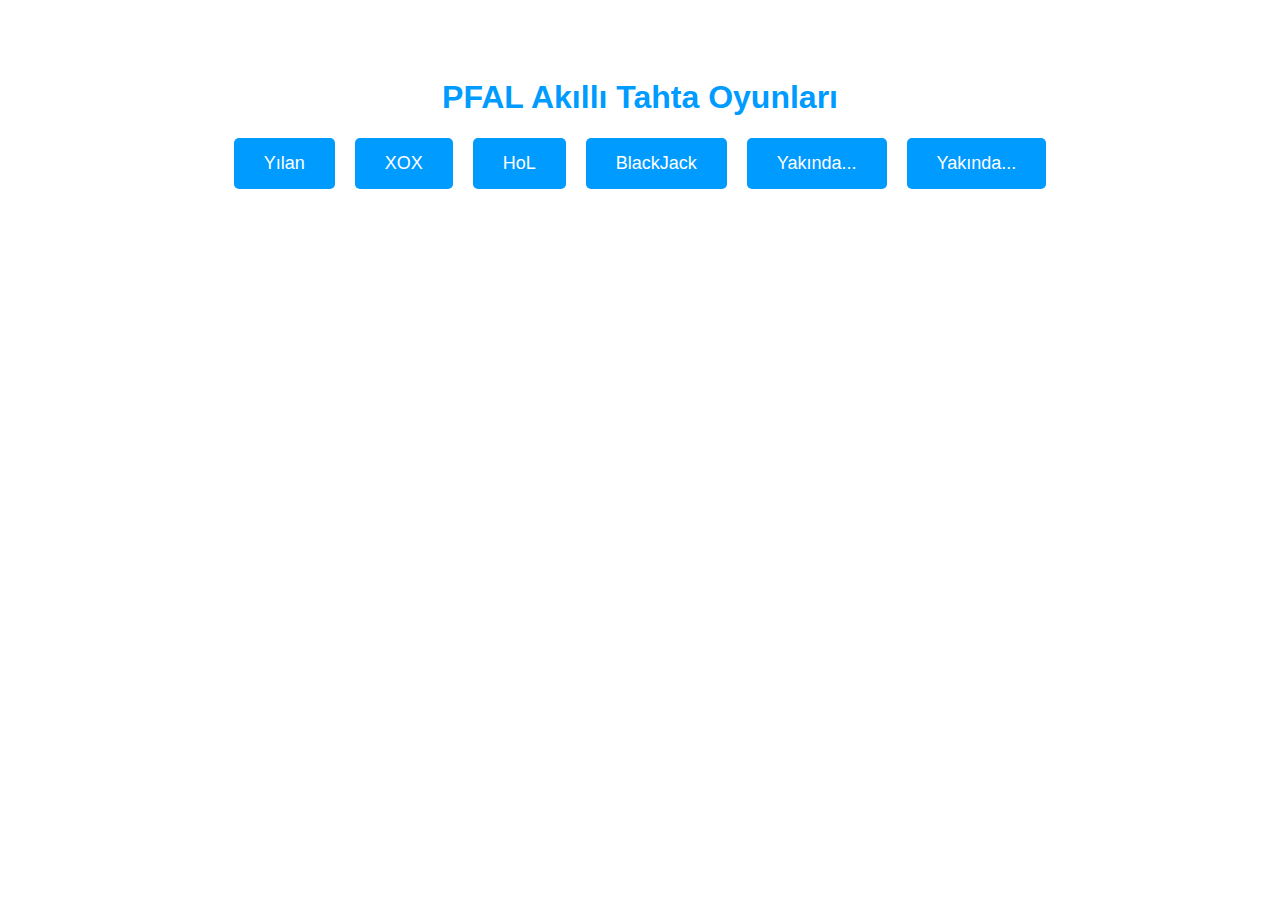
<file: index.html>
<!DOCTYPE html>
<html lang="en">
<head>
    <meta charset="UTF-8">
    <title>PFAL Oyun</title>
    <style>
        body {
            font-family: Arial, sans-serif;
            text-align: center;
            padding: 50px;
        }
        h1 {
            color: #009BFF;
        }
        .button-container {
            margin: 20px auto;
            display: flex;
            flex-wrap: wrap;
            justify-content: center;
            gap: 20px;
        }
        .button {
            padding: 15px 30px;
            font-size: 18px;
            color: #fff;
            background-color: #009BFF;
            border: none;
            border-radius: 5px;
            cursor: pointer;
            text-decoration: none;
            transition: background-color 0.3s;
        }
        .button:hover {
            background-color: #007ACC;
        }
    </style>
</head>
<body>
    <h1>PFAL Akıllı Tahta Oyunları</h1>
    <div class="button-container">
        <a href="http://pfaloyun.github.io/yilan" class="button">Yılan</a>
        <a href="http://pfaloyun.github.io/xox" class="button">XOX</a>
        <a href="http://pfaloyun.github.io/hol" class="button">HoL</a>
        <a href="http://pfaloyun.github.io/blackjack" class="button">BlackJack</a>
        <a href="http://pfaloyun.github.io/" class="button">Yakında...</a>
        <a href="http://pfaloyun.github.io/" class="button">Yakında...</a>
    </div>
</body>
</html>
</file>
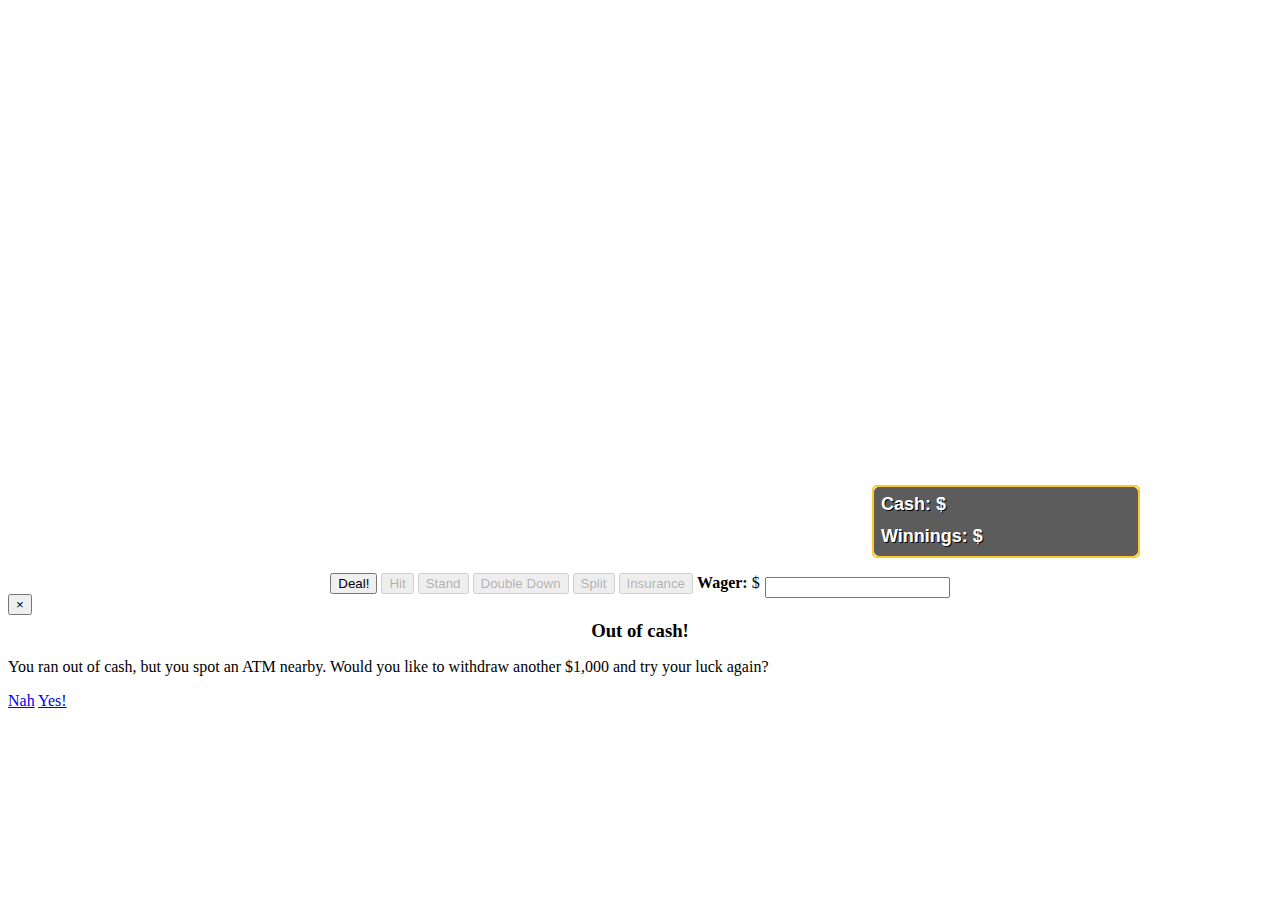
<file: blackjack/index.html>
<!DOCTYPE html>
<html lang="en">
<head>
    <meta charset="UTF-8">
    <meta name="viewport" content="width=device-width, initial-scale=1.0">
    <title>PFAL Oyun - HoL</title>
    <style>
        /* Your CSS code here */
        #wrapper {
            margin: 0 auto;
            width: 1000px;
        }

        h3 {
            margin: 5px 0;
            text-align: center;
        }

        #game {
            background: transparent url('https://www.clowerweb.com/cors/blackjack/table.png') 0 0 no-repeat;
            border-radius: 5px;
            color: #333;
            font: 14px/17px Helvetica, Arial, Verdana, sans-serif;
            height: 550px;
            margin: 0 auto;
            position: relative;
            width: 1000px;
        }

        div#dscore {
            position: absolute;
            bottom: 30px;
        }

        div#pscore {
            position: absolute;
            bottom: 15px;
        }

        div#phand, div#dhand {
            font-weight: 700;
            /*left: 50%;*/
            position: absolute;
            top: -122px;
            white-space: nowrap;
            width: 1000px;
        }

        div#phand { }

        div#dhand { }

        div[class*="card"] {
            background: #FFF;
            border: 6px solid #FFF;
            border-radius: 5px;
            box-shadow: 0 0 1px #000;
            display: inline-block;
            height: 106px;
            margin: 0 5px;
            position: absolute;
            right: 0;
            width: 79px;
        }

        .down {
            background: #B20000 url('https://www.clowerweb.com/cors/blackjack/card.png') center center no-repeat !important;
        }

        span.pos-0 {
            left: 0;
            position: absolute;
            top: 0;
        }

        span.pos-1 {
            bottom: 0;
            filter: progid:DXImageTransform.Microsoft.BasicImage(rotation=2);
            position: absolute;
            right: 0;
            transform: rotate(180deg);
            -moz-transform: rotate(180deg);
            -webkit-transform: rotate(180deg);
        }

        span.rank {
            font-size: 18px;
        }

        span.suit {
            font-size: 22px;
        }

        .black {
            color: #000;
        }

        .red {
            color: #F00;
        }

        #result {
            position: absolute;
            bottom: 0;
        }

        #actions {
            margin: 15px 0 0 0;
            text-align: center;
        }

        input#wager { margin-left: 5px; position: relative; top: 4px }

        #money, #money:before {
            border-radius: 5px;
            bottom: 0;
            height: 55px;
            padding: 7px;
            position: absolute;
            right: 0;
            width: 250px;
        }

        #money {
            border: 2px solid #FFC926;
        }

        #money:before {
            background: #333;
            content: '';
            opacity: 0.8;
        }

        #cash, #bank {
            color: #FFF;
            font: 700 18px/20px Helvetica, Arial, Verdana, sans-serif;
            margin: 12px 0;
            position: relative;
            text-shadow: 1px 1px #000;
            z-index: 1;
        }

        #alert {
            margin: 0 auto;
            opacity: 0.95;
            position: relative;
            text-align: center;
            top: 34.5%;
            width: 500px;
            z-index: 0;
        }
    </style>
</head>
<body>

<div id="wrapper">
    <div id="game">
        <div id="alert" class="alert alert-error hide"><span></span></div>
        <div id="dealer">
            <div id="dhand"></div>
        </div>
        <div id="player">
            <div id="phand"></div>
        </div>
        <div id="money">
            <span id="cash">Cash: $<span></span></span>
            <div id="bank">Winnings: $<span></span></div>
        </div>
    </div>
    <div id="actions">
        <button id="deal" class="btn">Deal!</button>
        <button id="hit" class="btn" disabled>Hit</button>
        <button id="stand" class="btn" disabled>Stand</button>
        <button id="double" class="btn" disabled>Double Down</button>
        <button id="split" class="btn" disabled>Split</button>
        <button id="insurance" class="btn" disabled>Insurance</button>
        <strong>Wager:</strong> $<input id="wager" class="input-small" type="text" />
    </div>
</div>
<div id="myModal" class="modal hide fade">
    <div class="modal-header">
        <button type="button" class="close" data-dismiss="modal" aria-hidden="true">&times;</button>
        <h3>Out of cash!</h3>
    </div>
    <div class="modal-body">
        <p>You ran out of cash, but you spot an ATM nearby. Would you like to withdraw another $1,000 and try your luck again?</p>
    </div>
    <div class="modal-footer">
        <a href="#" id="cancel" class="btn">Nah</a>
        <a href="#" id="newGame" class="btn btn-primary">Yes!</a>
    </div>
</div>

<script>

/*
A JavaScript Blackjack game created June 2013 by Chris Clower 
(clowerweb.com). Deck class loosely based on a tutorial at:
http://www.codecademy.com/courses/blackjack-part-1

All graphics and code were designed/written by me except for the
chip box on the table, which was taken from the image at:
http://www.marketwallpapers.com/wallpapers/9/wallpaper-52946.jpg

Uses Twitter Bootstrap and jQuery, which also were not created by
me :)

Fonts used:
* "Blackjack" logo: Exmouth
* Symbol/floral graphics: Dingleberries
* All other fonts: Adobe Garamond Pro

All graphics designed in Adobe Fireworks CS6

You are free to use or modify this code for any purpose, but I ask
that you leave this comment intact. Please understand that this is
still very much a work in progress, and is not feature complete nor
without bugs.

I will also try to comment the code better for future updates :D

*/

/*global $, confirm, Game, Player, renderCard, Card, setActions, 
resetBoard, showBoard, showAlert, getWinner, jQuery, wager */

(function () {

/*****************************************************************/
/*************************** Globals *****************************/
/*****************************************************************/

	var game      = new Game(),
			player    = new Player(),
			dealer    = new Player(),
			running   = false,
			blackjack = false,
			insured   = 0,
			deal;

/*****************************************************************/
/*************************** Classes *****************************/
/*****************************************************************/

	function Player() {
		var hand  = [],
				wager = 0,
				cash  = 1000,
				bank  = 0,
				ele   = '',
				score = '';

		this.getElements = function() {
			if(this === player) {
				ele   = '#phand';
				score = '#pcard-0 .popover-content';
			} else {
				ele   = '#dhand';
				score = '#dcard-0 .popover-content';
			}

			return {'ele': ele, 'score': score};
		};

		this.getHand = function() {
			return hand;
		};

		this.setHand = function(card) {
			hand.push(card);
		};

		this.resetHand = function() {
			hand = [];
		};

		this.getWager = function() {
			return wager;
		};

		this.setWager = function(money) {
			wager += parseInt(money, 0);
		};

		this.resetWager = function() {
			wager = 0;
		};

		this.checkWager = function() {
			return wager <= cash ? true : false;
		};

		this.getCash = function() {
			return cash.formatMoney(2, '.', ',');
		};

		this.setCash = function(money) {
			cash += money;
			this.updateBoard();
		};

		this.getBank = function() {
			$('#bank').html('Winnings: $' + bank.formatMoney(2, '.', ','));

			if(bank < 0) {
				$('#bank').html('Winnings: <span style="color: #D90000">-$' + 
				bank.formatMoney(2, '.', ',').toString().replace('-', '') + '</span>');
			}
		};

		this.setBank = function(money) {
			bank += money;
			this.updateBoard();
		};

		this.flipCards = function() {
			$('.down').each(function() {
				$(this).removeClass('down').addClass('up');
				renderCard(false, false, false, $(this));
			});

			$('#dcard-0 .popover-content').html(dealer.getScore());
		};
	}

	function Deck() {
		var ranks = ['A', '2', '3', '4', '5', '6', '7', '8', '9', '10', 'J', 'Q', 'K'],
				suits = ['&#9824;', '&#9827;', '&#9829;', '&#9670;'],
				deck  = [],
				i, x, card;

		this.getDeck = function() {
			return this.setDeck();
		};

		this.setDeck = function() {
			for(i = 0; i < ranks.length; i++) {
				for(x = 0; x < suits.length; x++) {
					card = new Card({'rank': ranks[i]});

					deck.push({
						'rank' : ranks[i],
						'suit' : suits[x],
						'value': card.getValue()
					});
				}
			}

			return deck;
		};
	}

	function Shuffle(deck) {
		var set      = deck.getDeck(),
				shuffled = [],
				card;

		this.setShuffle = function() {
			while(set.length > 0) {
				card = Math.floor(Math.random() * set.length);

				shuffled.push(set[card]);
				set.splice(card, 1);
			}

			return shuffled;
		};

		this.getShuffle = function() {	
			return this.setShuffle();
		};
	}

	function Card(card) {
		this.getRank = function() {
			return card.rank;
		};

		this.getSuit = function() {
			return card.suit;
		};

		this.getValue = function() {
			var rank  = this.getRank(),
				  value = 0;

			if(rank === 'A') {
				value = 11;
			} else if(rank === 'K') {
				value = 10;
			} else if(rank === 'Q') {
				value = 10;
			} else if(rank === 'J') {
				value = 10;
			} else {
				value = parseInt(rank, 0);
			}

			return value;
		};
	}

	function Deal() {
		var deck     = new Deck(),
				shuffle  = new Shuffle(deck),
				shuffled = shuffle.getShuffle(),
				card;

		this.getCard = function(sender) {
			this.setCard(sender);
			return card;
		};

		this.setCard = function(sender) {
			card = shuffled[0];
			shuffled.splice(card, 1);
			sender.setHand(card);
		};

		this.dealCard = function(num, i, obj) {
			if(i >= num) { return false; }

			var sender   = obj[i],
					elements = obj[i].getElements(),
					score    = elements.score,
					ele      = elements.ele,
					dhand    = dealer.getHand();

			deal.getCard(sender);

			if(i < 3) {
				renderCard(ele, sender, 'up');
				$(score).html(sender.getScore());
			} else {
				renderCard(ele, sender, 'down');
			}

			if(player.getHand().length < 3) {
				if(dhand.length > 0 && dhand[0].rank === 'A') {
					setActions('insurance');
				}

				if(player.getScore() === 21) {
					if(!blackjack) {
						blackjack = true;
						getWinner();
					} else {
						dealer.flipCards();
						$('#dscore span').html(dealer.getScore());
					}
				} else {
					if(dhand.length > 1) {
						setActions('run');
					}
				}
			}

			function showCards() {
				setTimeout(function() {
					deal.dealCard(num, i + 1, obj);
				}, 500);
			}

			clearTimeout(showCards());
		};
	}

	function Game() {
		this.newGame = function() {
			var wager = $.trim($('#wager').val());

			player.resetWager();
			player.setWager(wager);

			if(player.checkWager()) {
				$('#deal').prop('disabled', true);
				resetBoard();
				player.setCash(-wager);

				deal      = new Deal();
				running   = true;
				blackjack = false;
				insured   = false;

				player.resetHand();
				dealer.resetHand();
				showBoard();
			} else {
				player.setWager(-wager);
				$('#alert').removeClass('alert-info alert-success').addClass('alert-error');
				showAlert('Wager cannot exceed available cash!');
			}
		};
	}

/*****************************************************************/
/************************* Extensions ****************************/
/*****************************************************************/

	Player.prototype.hit = function(dbl) {
		var pscore;

		deal.dealCard(1, 0, [this]);
		pscore = player.getScore();

		if(dbl || pscore > 21) {
			running = false;

			setTimeout(function() {
				player.stand();
			}, 500);
		} else {
			this.getHand();
		}

		setActions();

		player.updateBoard();
	};

	Player.prototype.stand = function() {
		var timeout = 0;

    running = false;
		dealer.flipCards();

		function checkDScore() {
			if(dealer.getScore() < 17 && player.getScore() <= 21) {
				timeout += 200;

				setTimeout(function() {
					dealer.hit();
					checkDScore();
				}, 500);
			} else {
				setTimeout(function() {
					getWinner();
				}, timeout);
			}
		}

		checkDScore();
	};

	Player.prototype.dbl = function() {
		var wager = this.getWager();

		if(this.checkWager(wager * 2)) {
			$('#double').prop('disabled', true);
			this.setWager(wager);
			this.setCash(-wager);
			
			this.hit(true);
		} else {
			$('#alert').removeClass('alert-info alert-success').addClass('alert-error');
			showAlert('You don\'t have enough cash to double down!');
		}
	};

	Player.prototype.split = function() {
		$('#alert').removeClass('alert-info alert-success').addClass('alert-error');
		showAlert('Split function is not yet working.');
	};

	Player.prototype.insure = function() {
		var wager    = this.getWager() / 2,
		  	newWager = 0;

		$('#insurance').prop('disabled', true);
		this.setWager(wager);

		if(this.checkWager()) {
			newWager -= wager;
			this.setCash(newWager);
			insured = wager;
		} else {
			this.setWager(-wager);
			$('#alert').removeClass('alert-info alert-success').addClass('alert-error');
			showAlert('You don\'t have enough for insurance!');
		}
	};

	Player.prototype.getScore = function() {
		var hand  = this.getHand(),
				score = 0,
				aces  = 0,
				i;

		for(i = 0; i < hand.length; i++) {
			score += hand[i].value;

			if(hand[i].value === 11) { aces += 1; }

			if(score > 21 && aces > 0) {
				score -= 10;
				aces--;
			}
		}

		return score;
	};

	Player.prototype.updateBoard = function() {
		var score = '#dcard-0 .popover-content';

		if(this === player) {
			score = '#pcard-0 .popover-content';
		}

		$(score).html(this.getScore());
		$('#cash span').html(player.getCash());
		player.getBank();
	};

	Number.prototype.formatMoney = function(c, d, t) {
		var n = this, 
		    s = n < 0 ? '-' : '',
		    i = parseInt(n = Math.abs(+n || 0).toFixed(c)) + '',
		    j = i.length;
		    j = j > 3 ? j % 3 : 0;
	   return s + (j ? i.substr(0, j) + t : '') + i.substr(j).replace(/(\d{3})(?=\d)/g, '$1' + t) + (c ? d + Math.abs(n - i).toFixed(c).slice(2) : '');
	 };

/*****************************************************************/
/************************** Functions ****************************/
/*****************************************************************/

	(function($) {
    $.fn.disableSelection = function() {
      return this.attr('unselectable', 'on')
                 .css('user-select', 'none')
                 .on('selectstart', false);
    };
	}(jQuery));

	(function($) {
		$.fn.numOnly = function() {
			this.on('keydown', function(e) {
				if(e.keyCode === 46 || e.keyCode === 8 || e.keyCode === 9 || e.keyCode === 27 || e.keyCode === 13 || (e.keyCode === 65 && e.ctrlKey === true) || (e.keyCode >= 35 && e.keyCode <= 39)) {
					return true;
				} else {
					if(e.shifKey || ((e.keyCode < 48 || e.keyCode > 57) && (e.keyCode < 96 || e.keyCode > 105))) {
						e.preventDefault();
					}
				}
			});
		};
	}(jQuery));

	function showAlert(msg) {
		$('#alert span').html('<strong>' + msg + '</strong>');
		$('#alert').fadeIn();
	}

	function setActions(opts) {
		var hand = player.getHand();

		if(!running) {
			$('#deal')  .prop('disabled', false);
			$('#hit')   .prop('disabled', true);
			$('#stand') .prop('disabled', true);
			$('#double').prop('disabled', true);
			$('#split') .prop('disabled', true);
			$('#insurance').prop('disabled', true);
		}

		if(opts === 'run') {
			$('#deal')  .prop('disabled', true);
			$('#hit')   .prop('disabled', false);
			$('#stand') .prop('disabled', false);

			if(player.checkWager(wager * 2)) {
				$('#double').prop('disabled', false);
			}
		} else if(opts === 'split') {
			$('#split').prop('disabled', false);
		} else if(opts === 'insurance') {
			$('#insurance').prop('disabled', false);
		} else if(hand.length > 2) {
			$('#double')   .prop('disabled', true);
			$('#split')    .prop('disabled', true);
			$('#insurance').prop('disabled', true);
		}
	}

	function showBoard() {
		deal.dealCard(4, 0, [player, dealer, player, dealer]);
	}

	function renderCard(ele, sender, type, item) {
		var hand, i, card;

		if(!item) {
			hand = sender.getHand();
		 	i    = hand.length - 1;
		 	card = new Card(hand[i]);
		} else {
		 	hand = dealer.getHand();
		 	card = new Card(hand[1]);
		}

		var	rank  = card.getRank(),
				suit  = card.getSuit(),
				color = 'red',
				posx  = 402,
				posy  = 182,
				speed = 200,
				cards = ele + ' .card-' + i;

		if(i > 0) {
			posx -= 50 * i;
		}

		if(!item) {
			$(ele).append(
				'<div class="card-' + i + ' ' + type + '">' + 
					'<span class="pos-0">' +
						'<span class="rank">&nbsp;</span>' +
						'<span class="suit">&nbsp;</span>' +
					'</span>' +
					'<span class="pos-1">' +
						'<span class="rank">&nbsp;</span>' +
						'<span class="suit">&nbsp;</span>' +
					'</span>' +
				'</div>'
			);

			if(ele === '#phand') {
				posy  = 360;
				speed = 500;
				$(ele + ' div.card-' + i).attr('id', 'pcard-' + i);

				if(hand.length < 2) {
					$('#pcard-0').popover({
						animation: false,
						container: '#pcard-0',
						content: player.getScore(),
						placement: 'left',
						title: 'You Have',
						trigger: 'manual'
					});

					setTimeout(function() {
						$('#pcard-0').popover('show');
						$('#pcard-0 .popover').css('display', 'none').fadeIn();
					}, 500);
				}
			} else {
				$(ele + ' div.card-' + i).attr('id', 'dcard-' + i);

				if(hand.length < 2) {
					$('#dcard-0').popover({
						container: '#dcard-0',
						content: dealer.getScore(),
						placement: 'left',
						title: 'Dealer Has',
						trigger: 'manual'
					});

					setTimeout(function() {
						$('#dcard-0').popover('show');
						$('#dcard-0 .popover').fadeIn();
					}, 100);
				}
			}

			$(ele + ' .card-' + i).css('z-index', i);

			$(ele + ' .card-' + i).animate({
				'top': posy,
				'right': posx
			}, speed);

			$(ele).queue(function() {
				$(this).animate({ 'left': '-=25.5px' }, 100);
				$(this).dequeue();
			});
		} else {
			cards = item;
		}

		if(type === 'up' || item) {
			if(suit !== '&#9829;' && suit !== '&#9670;') {
				color = 'black';
			}

			$(cards).find('span[class*="pos"]').addClass(color);
			$(cards).find('span.rank').html(rank);
			$(cards).find('span.suit').html(suit);
		}
	}

	function resetBoard() {
		$('#dhand').html('');
		$('#phand').html('');
		$('#result').html('');
		$('#phand, #dhand').css('left', 0);
	}

	function getWinner() {
		var phand    = player.getHand(),
				dhand    = dealer.getHand(),
				pscore   = player.getScore(),
				dscore   = dealer.getScore(),
				wager    = player.getWager(),
				winnings = 0,
				result;

		running = false;
		setActions();

		if(pscore > dscore) {
			if(pscore === 21 && phand.length < 3) {
				winnings = (wager * 2) + (wager / 2);
				player.setCash(winnings);
				player.setBank(winnings - wager);
				$('#alert').removeClass('alert-info alert-error').addClass('alert-success');
				result = 'Blackjack!';
			} else if(pscore <= 21) {
				winnings = wager * 2;
				player.setCash(winnings);
				player.setBank(winnings - wager);
				$('#alert').removeClass('alert-info alert-error').addClass('alert-success');
				result = 'You win!';
			} else if(pscore > 21) {
				winnings -= wager;
				player.setBank(winnings);
				$('#alert').removeClass('alert-info alert-success').addClass('alert-error');
				result = 'Bust';
			}
		} else if(pscore < dscore) {
			if(pscore <= 21 && dscore > 21) {
				winnings = wager * 2;
				player.setCash(winnings);
				player.setBank(winnings - wager);
				$('#alert').removeClass('alert-info alert-error').addClass('alert-success');
				result = 'You win - dealer bust!';
			} else if(dscore <= 21) {
				winnings -= wager;
				player.setBank(winnings);
				$('#alert').removeClass('alert-info alert-success').addClass('alert-error');
				result = 'You lose!';
			}
		} else if(pscore === dscore) {
			if(pscore <= 21) {
				if(dscore === 21 && dhand.length < 3 && phand.length > 2) {
					winnings -= wager;
					player.setBank(winnings);
					$('#alert').removeClass('alert-info alert-success').addClass('alert-error');
					result = 'You lose - dealer Blackjack!';
				} else {
					winnings = wager;
					$('#alert').removeClass('alert-error alert-success').addClass('alert-info');
					player.setCash(winnings);
					result = 'Push';
				}
			} else {
				winnings -= wager;
				player.setBank(winnings);
				$('#alert').removeClass('alert-info alert-success').addClass('alert-error');
				result = 'Bust';
			}
		}

		showAlert(result);

		dealer.flipCards();
		dealer.updateBoard();

		if(parseInt(player.getCash()) < 1) {
			$('#myModal').modal();
			$('#newGame').on('click', function() {
				player.setCash(1000);
				$(this).unbind('click');
				$('#myModal').modal('hide');
			});
		}
	}

/*****************************************************************/
/*************************** Actions *****************************/
/*****************************************************************/

	$('#deal').on('click', function() {
		var cash = parseInt(player.getCash());

		$('#alert').fadeOut();

		if(cash > 0 && !running) {
			if($.trim($('#wager').val()) > 0) {
				game.newGame();
			} else {
				$('#alert').removeClass('alert-info alert-success').addClass('alert-error');
				showAlert('The minimum bet is $1.');
			}
		} else {
			$('#myModal').modal();
		}
	});

	$('#hit').on('click', function() {
		player.hit();
	});

	$('#stand').on('click', function() {
		player.stand();
	});

	$('#double').on('click', function() {
		player.dbl();
	});

	$('#split').on('click', function() {
		player.split();
	});

	$('#insurance').on('click', function() {
		player.insure();
	});

/*****************************************************************/
/*************************** Loading *****************************/
/*****************************************************************/

	$('#wager').numOnly();
	$('#actions:not(#wager), #game, #myModal').disableSelection();
	$('#newGame, #cancel').on('click', function(e) { e.preventDefault(); });
	$('#cancel').on('click', function() { $('#myModal').modal('hide'); });
	$('#wager').val(100);
	$('#cash span').html(player.getCash());
	player.getBank();

}());
</script>

</body>
</html>
</file>
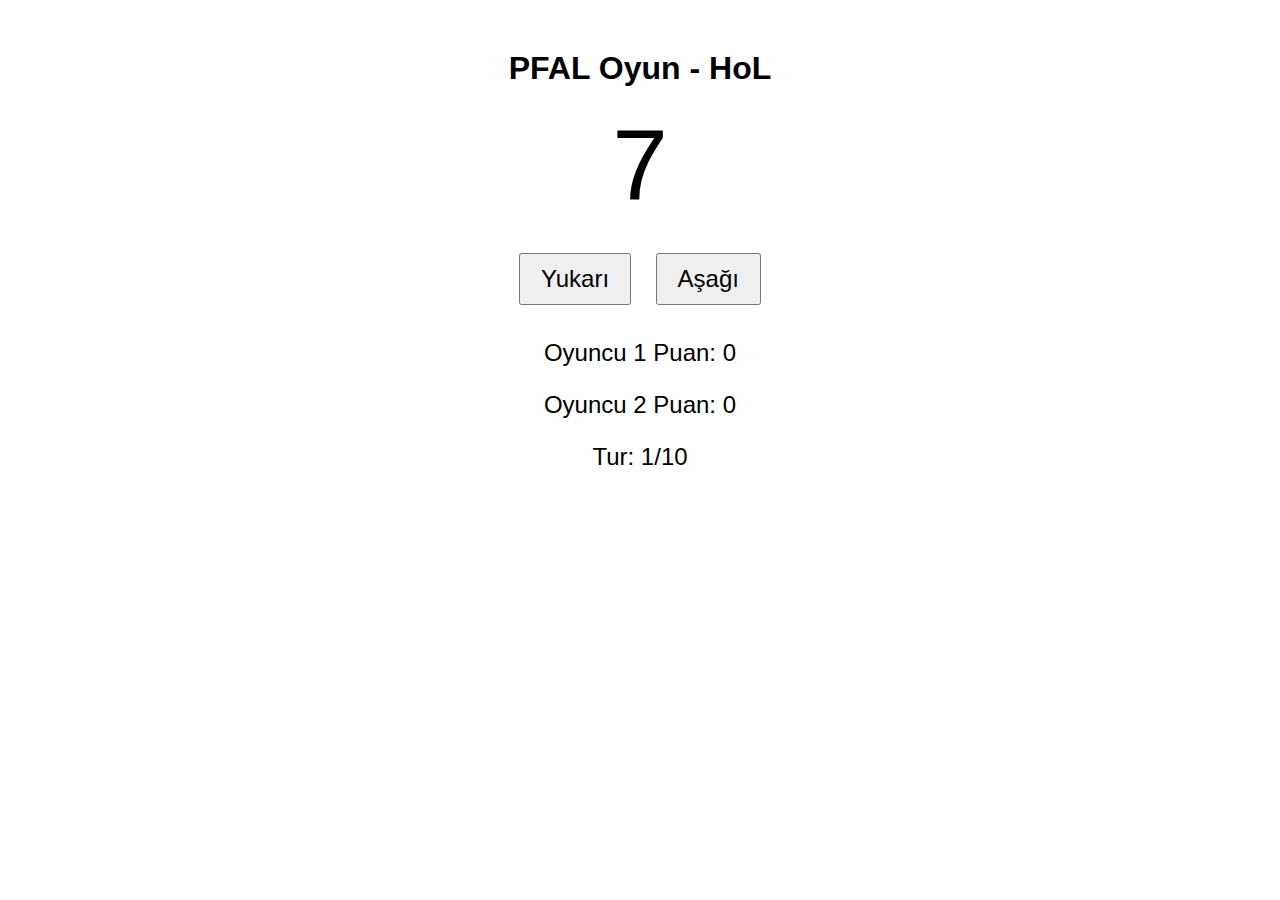
<file: hol/index.html>
<!DOCTYPE html>
<html lang="tr">
<head>
    <meta charset="UTF-8">
    <meta name="viewport" content="width=device-width, initial-scale=1.0">
    <title>PFAL Oyun - HoL</title>
    <style>
        body {
            font-family: Arial, sans-serif;
            text-align: center;
            margin-top: 50px;
        }
        .card {
            font-size: 100px;
            margin: 20px;
        }
        .buttons {
            margin: 20px;
        }
        .buttons button {
            font-size: 24px;
            padding: 10px 20px;
            margin: 10px;
        }
        .scoreboard {
            font-size: 24px;
            margin: 20px;
        }
    </style>
</head>
<body>
    <h1>PFAL Oyun - HoL</h1>
    <div class="card" id="currentCard">?</div>
    <div class="buttons">
        <button onclick="guess('higher')">Yukarı</button>
        <button onclick="guess('lower')">Aşağı</button>
    </div>
    <div class="scoreboard">
        <p>Oyuncu 1 Puan: <span id="player2Score">0</span></p>
        <p>Oyuncu 2 Puan: <span id="player1Score">0</span></p>
        <p>Tur: <span id="round">1</span>/10</p>
    </div>
    <div id="message"></div>

    <script>
        const numRounds = 10;
        let currentPlayer = 2; // Başlangıçta Oyuncu 2 ile başlatın
        let player1Score = 0;
        let player2Score = 0;
        let currentCard = Math.floor(Math.random() * 13) + 1;
        let round = 1;

        document.getElementById('currentCard').innerText = currentCard;

        function guess(choice) {
            let nextCard = Math.floor(Math.random() * 13) + 1;
            let isCorrect = (choice === 'higher' && nextCard > currentCard) || (choice === 'lower' && nextCard < currentCard);
            
            if (isCorrect) {
                if (currentPlayer === 1) {
                    player1Score++;
                } else {
                    player2Score++;
                }
                document.getElementById('message').innerText = 'Doğru!';
            } else {
                document.getElementById('message').innerText = 'Yanlış!';
            }

            document.getElementById('currentCard').innerText = nextCard;
            currentCard = nextCard;
            updateScores();

            if (round >= numRounds) {
                endGame();
            } else {
                round++;
                currentPlayer = currentPlayer === 1 ? 2 : 1;
                updateRound();
            }
        }

        function updateScores() {
            document.getElementById('player2Score').innerText = player1Score;
            document.getElementById('player1Score').innerText = player2Score;
            document.getElementById('currentPlayer').innerText = currentPlayer;
        }

        function updateRound() {
            document.getElementById('round').innerText = round;
        }

        function endGame() {
            let winner = player2Score > player1Score ? 'Oyuncu 1 kazandı!' : (player1Score > player2Score ? 'Oyuncu 2 kazandı!' : 'Berabere!');
            document.getElementById('message').innerText = winner;
            document.querySelector('.buttons').style.display = 'none';
        }
    </script>
</body>
</html>
</file>
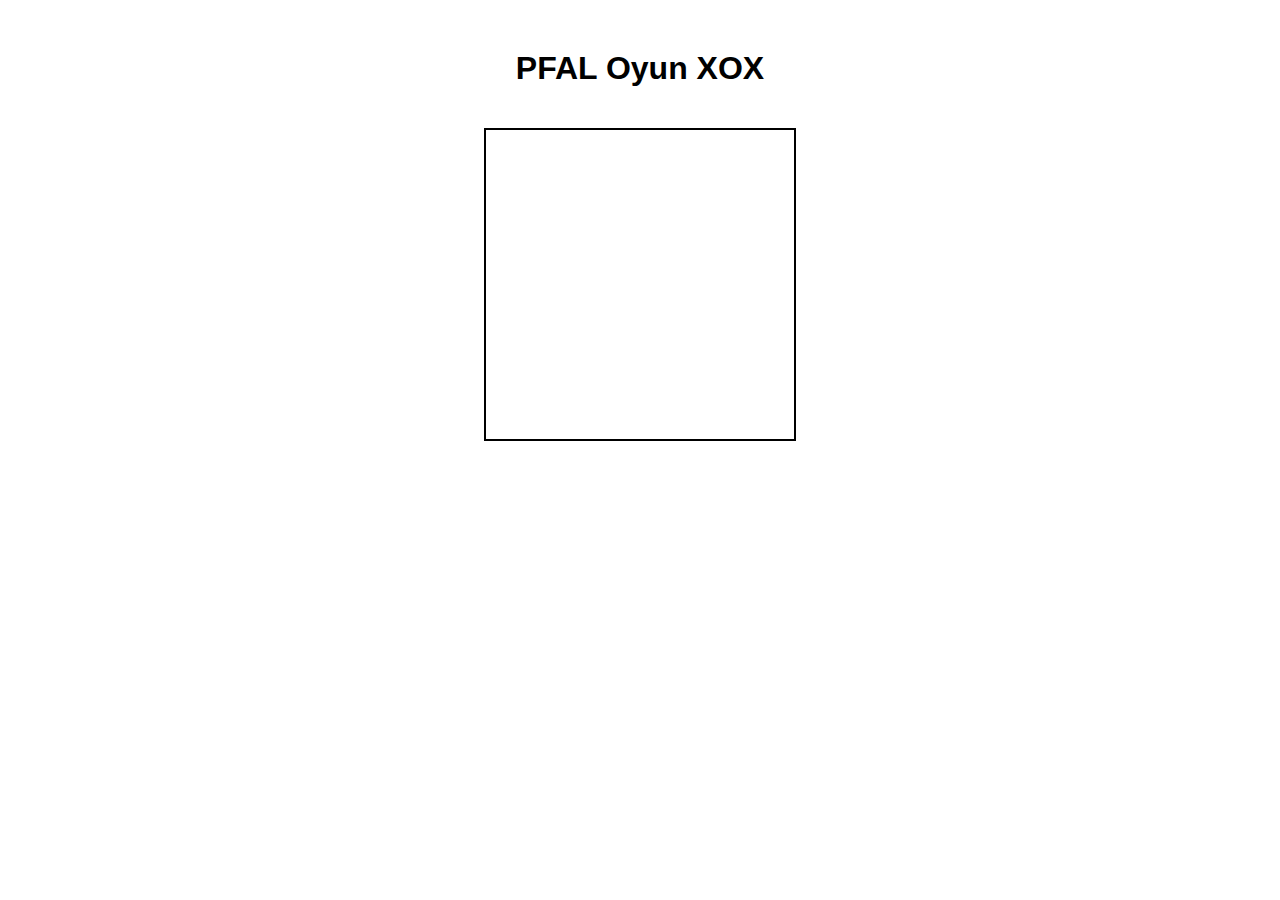
<file: xox/index.html>
<!DOCTYPE html>
<html lang="en">
<head>
    <meta charset="UTF-8">
    <meta name="viewport" content="width=device-width, initial-scale=1.0">
    <title>PFAL Oyun - XOX</title>
    <style>
        body {
            font-family: Arial, sans-serif;
            text-align: center;
            margin-top: 50px;
        }
        .board {
            display: inline-block;
            border: 2px solid black;
            margin: 20px;
        }
        .board button {
            width: 100px;
            height: 100px;
            font-size: 24px;
            cursor: pointer;
            border: none;
            background-color: #fff;
        }
        .board button:hover {
            background-color: #f0f0f0;
        }
        .message {
            font-size: 24px;
            margin-top: 20px;
        }
    </style>
</head>
<body>
    <h1>PFAL Oyun XOX</h1>
    <div class="board">
        <button onclick="play(0, 0)"></button>
        <button onclick="play(0, 1)"></button>
        <button onclick="play(0, 2)"></button>
        <br>
        <button onclick="play(1, 0)"></button>
        <button onclick="play(1, 1)"></button>
        <button onclick="play(1, 2)"></button>
        <br>
        <button onclick="play(2, 0)"></button>
        <button onclick="play(2, 1)"></button>
        <button onclick="play(2, 2)"></button>
    </div>
    <div class="message" id="message"></div>

    <script>
        let currentPlayer = 'O';
        let board = [
            ['', '', ''],
            ['', '', ''],
            ['', '', '']
        ];
        let gameOver = false;

        function play(row, col) {
            if (!gameOver && board[row][col] === '') {
                board[row][col] = currentPlayer;
                document.getElementById('message').style.color = '#000';

                renderBoard();

                if (checkWinner(currentPlayer)) {
                    document.getElementById('message').textContent = `Player ${currentPlayer} wins!`;
                    document.getElementById('message').style.color = 'green';
                    gameOver = true;
                } else if (checkDraw()) {
                    document.getElementById('message').textContent = 'It\'s a draw!';
                    document.getElementById('message').style.color = 'orange';
                    gameOver = true;
                } else {
                    currentPlayer = currentPlayer === 'X' ? 'O' : 'X';
                }
            }
        }

        function renderBoard() {
            let buttons = document.querySelectorAll('.board button');
            for (let i = 0; i < buttons.length; i++) {
                let row = Math.floor(i / 3);
                let col = i % 3;
                buttons[i].textContent = board[row][col];
            }
        }

        function checkWinner(player) {
            // Check rows, columns, and diagonals
            for (let i = 0; i < 3; i++) {
                if (board[i][0] === player && board[i][1] === player && board[i][2] === player) return true; // row
                if (board[0][i] === player && board[1][i] === player && board[2][i] === player) return true; // col
            }
            if (board[0][0] === player && board[1][1] === player && board[2][2] === player) return true; // diagonal
            if (board[0][2] === player && board[1][1] === player && board[2][0] === player) return true; // anti-diagonal
            return false;
        }

        function checkDraw() {
            for (let row of board) {
                for (let cell of row) {
                    if (cell === '') return false;
                }
            }
            return true;
        }
    </script>
</body>
</html>
</file>
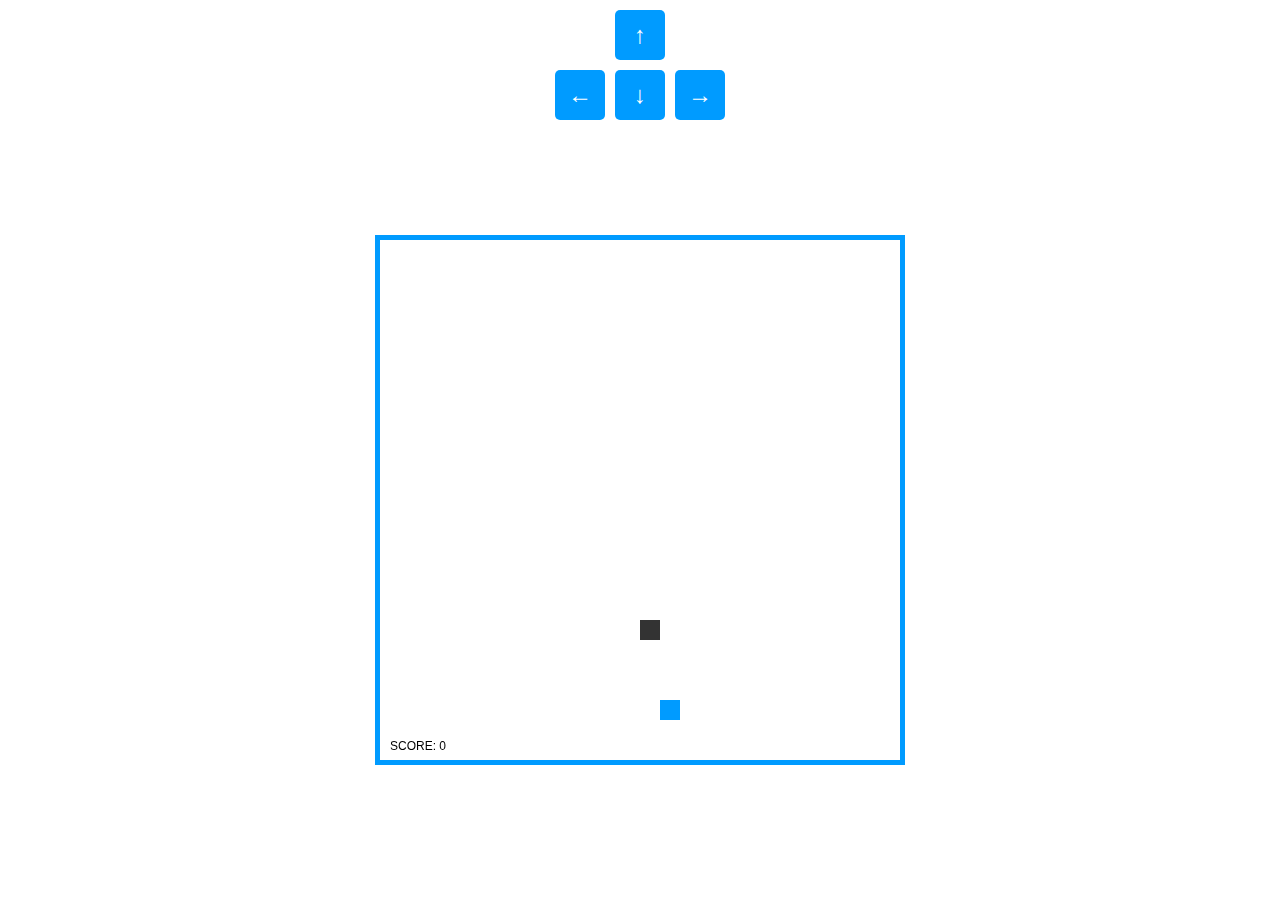
<file: yilan/index.html>
<!DOCTYPE html>
<html lang="en">
<head>
    <meta charset="UTF-8">
    <title>PFAL Oyun - Yılan</title>
    <style>
        canvas {
            display: block;
            position: absolute;
            border: 5px solid  #009BFF;
            margin: auto;
            top: 100px;
            bottom: 0;
            right: 0;
            left: 0;
        }
        #controls {
            position: absolute;
            top: 10px;
            left: 50%;
            transform: translateX(-50%);
            display: flex;
            flex-direction: column;
            align-items: center;
        }
        .button-row {
            display: flex;
            justify-content: center;
            gap: 10px;
            margin-bottom: 10px;
        }
        .button {
            width: 50px;
            height: 50px;
            display: flex;
            align-items: center;
            justify-content: center;
            font-size: 24px;
            background-color: #009BFF;
            border: none;
            border-radius: 5px;
            color: white;
            cursor: pointer;
            transition: background-color 0.3s;
        }
        .button:active {
            background-color: #007ACC;
        }
    </style>
</head>
<body>
<div id="controls">
    <div class="button-row">
        <button id="up" class="button">↑</button>
    </div>
    <div class="button-row">
        <button id="left" class="button">←</button>
        <button id="down" class="button">↓</button>
        <button id="right" class="button">→</button>
    </div>
</div>
<script>
var COLS = 26, ROWS = 26,
    EMPTY = 0, SNAKE = 1, FRUIT = 2,
    LEFT  = 0, UP    = 1, RIGHT = 2, DOWN  = 3,
    KEY_LEFT  = 37, KEY_UP    = 38, KEY_RIGHT = 39, KEY_DOWN  = 40,
    canvas, ctx, keystate, frames, score;

var grid = {
    width: null,
    height: null,
    _grid: null,
    init: function(d, c, r) {
        this.width = c;
        this.height = r;
        this._grid = [];
        for (var x = 0; x < c; x++) {
            this._grid.push([]);
            for (var y = 0; y < r; y++) {
                this._grid[x].push(d);
            }
        }
    },
    set: function(val, x, y) {
        this._grid[x][y] = val;
    },
    get: function(x, y) {
        return this._grid[x][y];
    }
};

var snake = {
    direction: null,
    last: null,
    _queue: null,
    init: function(d, x, y) {
        this.direction = d;
        this._queue = [];
        this.insert(x, y);
    },
    insert: function(x, y) {
        this._queue.unshift({x: x, y: y});
        this.last = this._queue[0];
    },
    remove: function() {
        return this._queue.pop();
    }
};

function setFood() {
    var empty = [];
    for (var x = 0; x < grid.width; x++) {
        for (var y = 0; y < grid.height; y++) {
            if (grid.get(x, y) === EMPTY) {
                empty.push({x: x, y: y});
            }
        }
    }
    var randpos = empty[Math.round(Math.random() * (empty.length - 1))];
    grid.set(FRUIT, randpos.x, randpos.y);
}

function main() {
    canvas = document.createElement("canvas");
    canvas.width = COLS * 20;
    canvas.height = ROWS * 20;
    ctx = canvas.getContext("2d");
    document.body.appendChild(canvas);
    ctx.font = "12px Helvetica";
    frames = 0;
    keystate = {};
    document.addEventListener("keydown", function(evt) {
        keystate[evt.keyCode] = true;
    });
    document.addEventListener("keyup", function(evt) {
        delete keystate[evt.keyCode];
    });

    document.getElementById("left").addEventListener("click", function() {
        if (snake.direction !== RIGHT) snake.direction = LEFT;
    });
    document.getElementById("up").addEventListener("click", function() {
        if (snake.direction !== DOWN) snake.direction = UP;
    });
    document.getElementById("right").addEventListener("click", function() {
        if (snake.direction !== LEFT) snake.direction = RIGHT;
    });
    document.getElementById("down").addEventListener("click", function() {
        if (snake.direction !== UP) snake.direction = DOWN;
    });

    init();
    loop();
}

function init() {
    score = 0;
    grid.init(EMPTY, COLS, ROWS);
    var sp = {x: Math.floor(COLS / 2), y: ROWS - 1};
    snake.init(UP, sp.x, sp.y);
    grid.set(SNAKE, sp.x, sp.y);
    setFood();
}

function loop() {
    update();
    draw();
    window.requestAnimationFrame(loop, canvas);
}

function update() {
    frames++;
    if (keystate[KEY_LEFT] && snake.direction !== RIGHT) {
        snake.direction = LEFT;
    }
    if (keystate[KEY_UP] && snake.direction !== DOWN) {
        snake.direction = UP;
    }
    if (keystate[KEY_RIGHT] && snake.direction !== LEFT) {
        snake.direction = RIGHT;
    }
    if (keystate[KEY_DOWN] && snake.direction !== UP) {
        snake.direction = DOWN;
    }
    if (frames % 7 === 0) {
        var nx = snake.last.x;
        var ny = snake.last.y;
        switch (snake.direction) {
            case LEFT: nx--; break;
            case UP: ny--; break;
            case RIGHT: nx++; break;
            case DOWN: ny++; break;
        }
        if (0 > nx || nx > grid.width - 1 || 0 > ny || ny > grid.height - 1 || grid.get(nx, ny) === SNAKE) {
            return init();
        }
        if (grid.get(nx, ny) === FRUIT) {
            score++;
            setFood();
        } else {
            var tail = snake.remove();
            grid.set(EMPTY, tail.x, tail.y);
        }
        grid.set(SNAKE, nx, ny);
        snake.insert(nx, ny);
    }
}

function draw() {
    var tw = canvas.width / grid.width;
    var th = canvas.height / grid.height;
    for (var x = 0; x < grid.width; x++) {
        for (var y = 0; y < grid.height; y++) {
            switch (grid.get(x, y)) {
                case EMPTY: ctx.fillStyle = "#fff"; break;
                case SNAKE: ctx.fillStyle = "#333"; break;
                case FRUIT: ctx.fillStyle = "#009BFF"; break;
            }
            ctx.fillRect(x * tw, y * th, tw, th);
        }
    }
    ctx.fillStyle = "#000";
    ctx.fillText("SCORE: " + score, 10, canvas.height - 10);
}

main();
</script>
</body>
</html>
</file>
